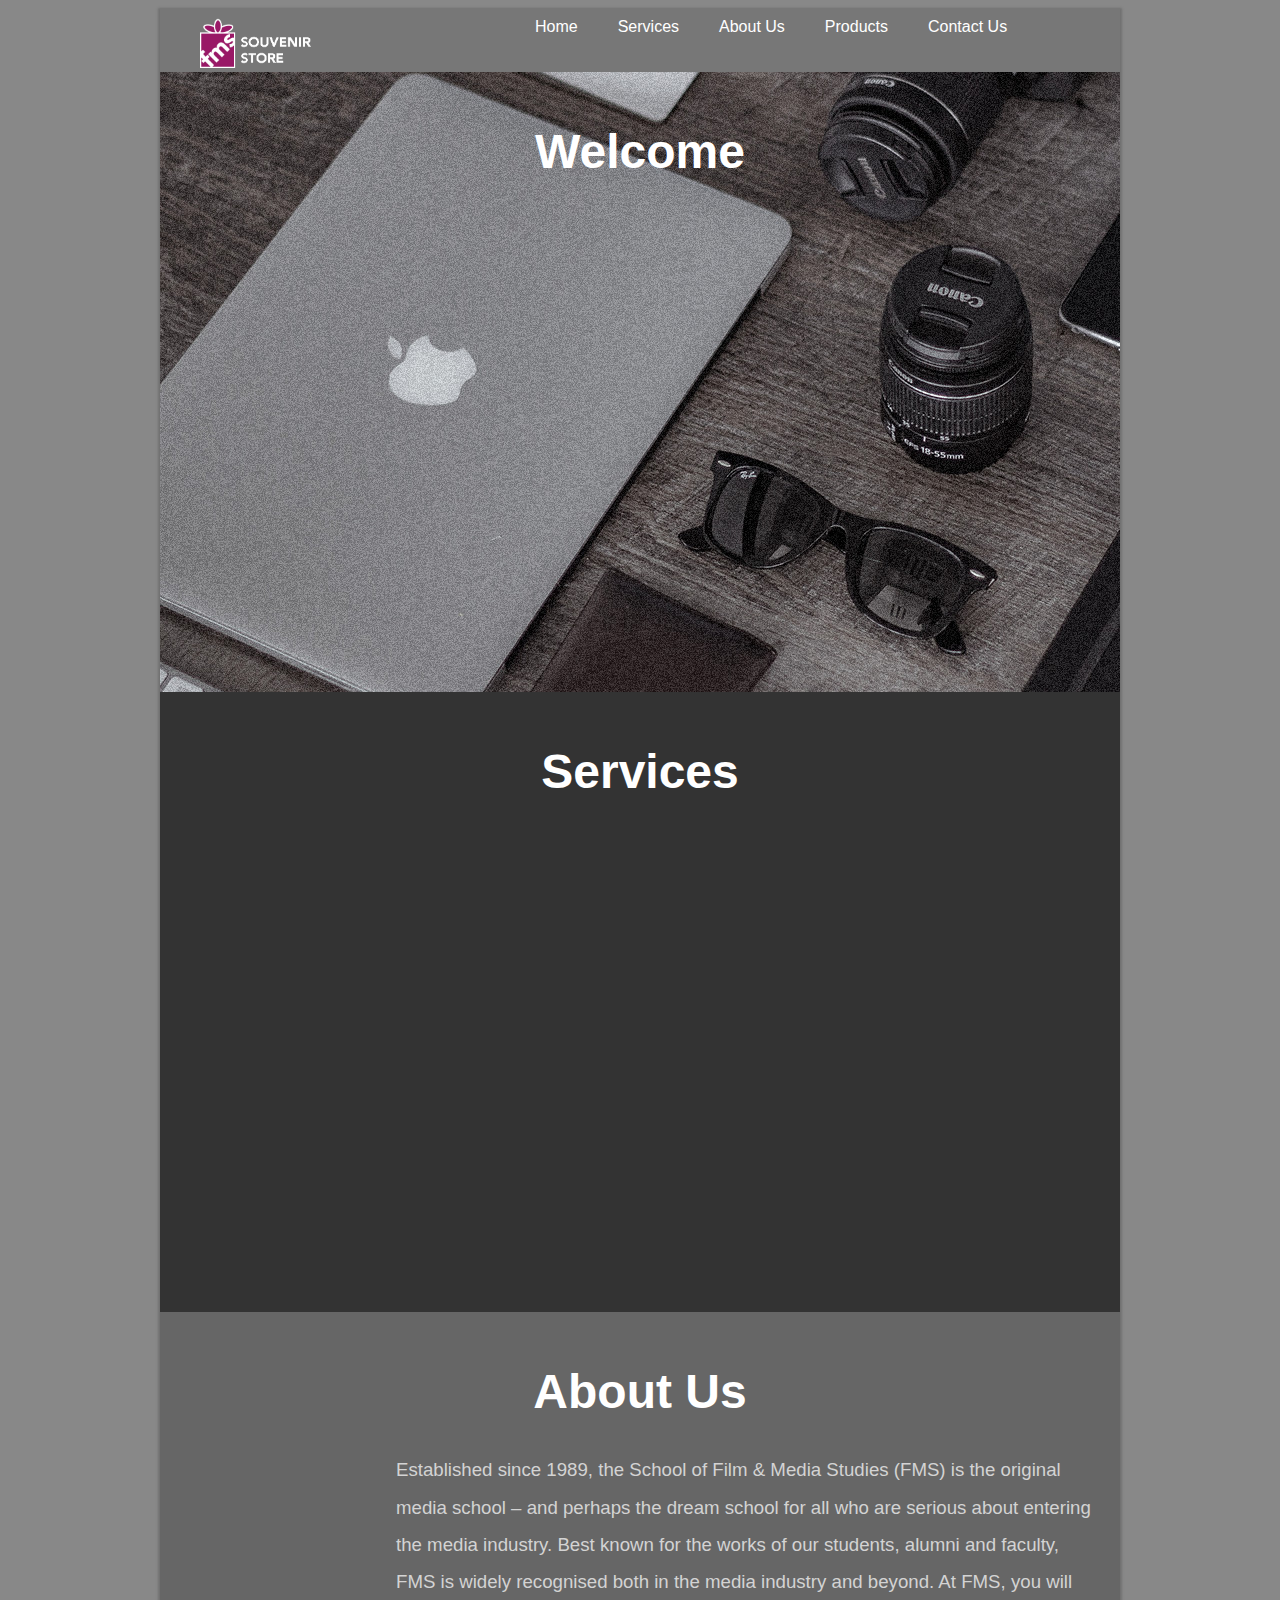
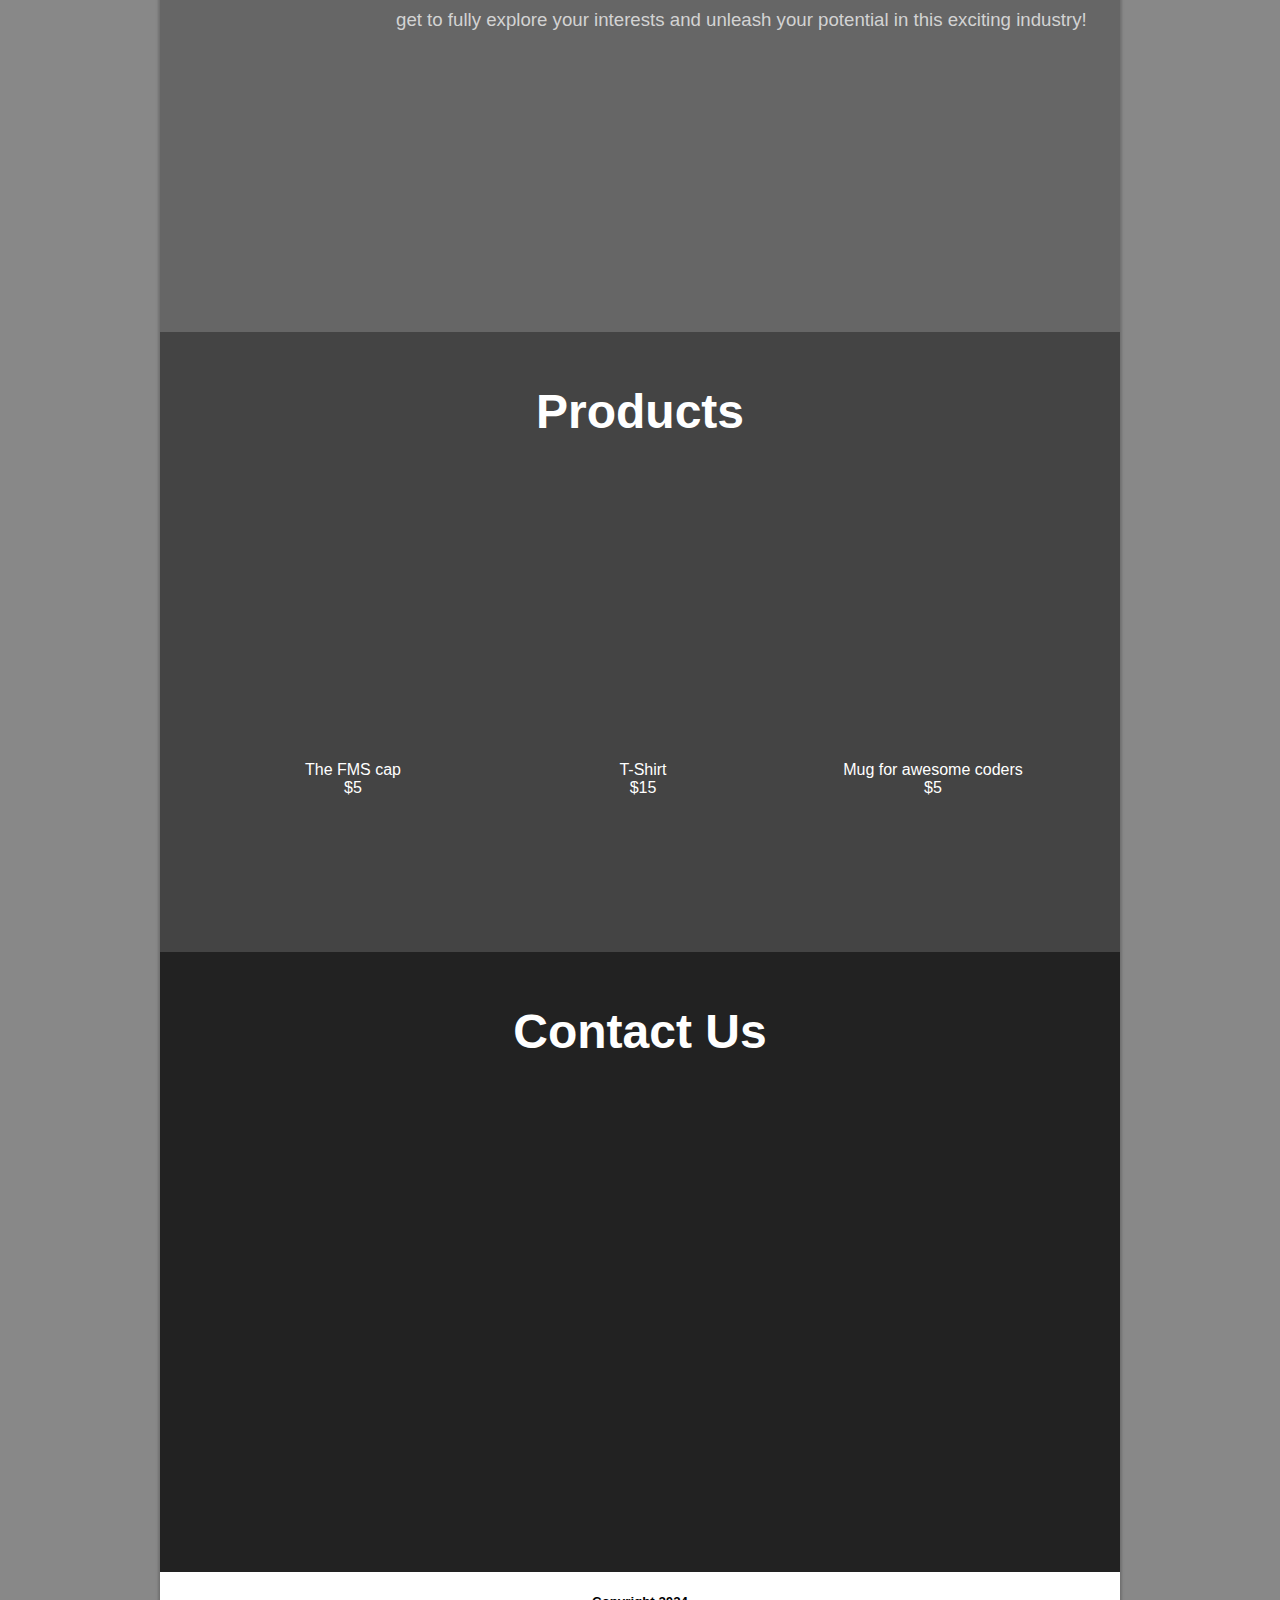
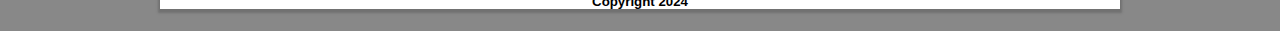
<file: fms-site 2/index.html>
<!doctype html>
<html lang="en">
<head>
<meta charset="UTF-8">
<title>FMS Souvenirs</title>
<link href="https://unpkg.com/aos@2.3.1/dist/aos.css" rel="stylesheet">
<script src="https://unpkg.com/aos@2.3.1/dist/aos.js"></script>

<style>
body{
  background: #888;
  font-family: sans-serif;
}
#container{
  width:960px;
  margin:0 auto;
  background:white;
  box-shadow: 0px 2px 2px 2px #717171;
}
section{
  height: 600px;
  padding-top:20px;
}
#content {
 margin:20px;
 line-height: 2em;
 font-size:14pt;
 color: lightgray;
}
#content img{
  float:left;
  margin: 0 20px 20px 0;
}
#catalog{
  display:flex;
  width:90%;
  margin:0 auto;
}
.item{
  width:250px;
  margin:20px;
  color:white;
  text-align:center;
}
#logo{
  margin-right: 200px;
  height: 50px;
}
#hero{
  background: url(images/fms-bg.jpg);
}
#aboutus{
  background: #666;
}
#products{
  background: #444;
}
#contactus{
  background: #222;
}
#services{
  background:#333
}
footer{
  text-align: center;
}
h1{
  text-align: center;
  font-size:3em;
  color: white;
}
/* styles for navigation here */
ul{
  display:flex;
  background:#777;
  margin:0px;
}
li{
  margin-top:10px;
  list-style-type:none;
}
li a{
  display:black;
  color:white;
  text-decoration:none;
  padding:10px 20px;
}
a:hover{background:purple;
}

/* end of styles for navigation */

</style>
</head>

<body>
<div id="container">
  <nav>
    <ul>
      <li><img src="images/fms-logo-souvenir.png" id="logo"/></li>
      <li><a href="#container">Home</a></li>
      <li><a href="#services">Services</a></li>
      <li><a href="#aboutus">About Us</a></li>
      <li><a href="#products">Products</a></li>
      <li><a href="#contactus">Contact Us</a></li>
    </ul>
  </nav>
	<section id="hero"><h1>Welcome</h1>
  </section>
  <section id="services"><h1>Services</h1>
  </section>
  <section id="aboutus"><h1>About Us</h1>
    <div id="content">
      <img data-aos="fade-up"src="images/fms-cover.jpg"/><p>Established since 1989, the School of Film & Media Studies (FMS) is the original media school – and perhaps the dream school for all who are serious about entering the media industry. Best known for the works of our students, alumni and faculty, FMS is widely recognised both in the media industry and beyond. At FMS, you will get to fully explore your interests and unleash your potential in this exciting industry!</p>
    </div>
  </section>
  <section id="products"><h1>Products</h1>
    <div id="catalog">
    <div class="item">
      <img data-aos="fade-up"src="images/cap.jpg"/>
      <p>The FMS cap<br/>$5</p>
    </div>
    <div class="item">
      <img data-aos="fade-up"src="images/t-shirt.jpg"/>
      <p>T-Shirt<br/>$15</p>
    </div>
    <div class="item">
      <img data-aos="fade-up"src="images/mug.jpg"/>
      <p>Mug for awesome coders<br/>$5</p>
    </div>
  </div>
  </section>
  <section id="contactus"><h1>Contact Us</h1></section>   
  <footer>
    <h5>Copyright 2024</h5>
  </footer>
</div>
<script>
  AOS.init();
</script>
</body>
</html>
</file>
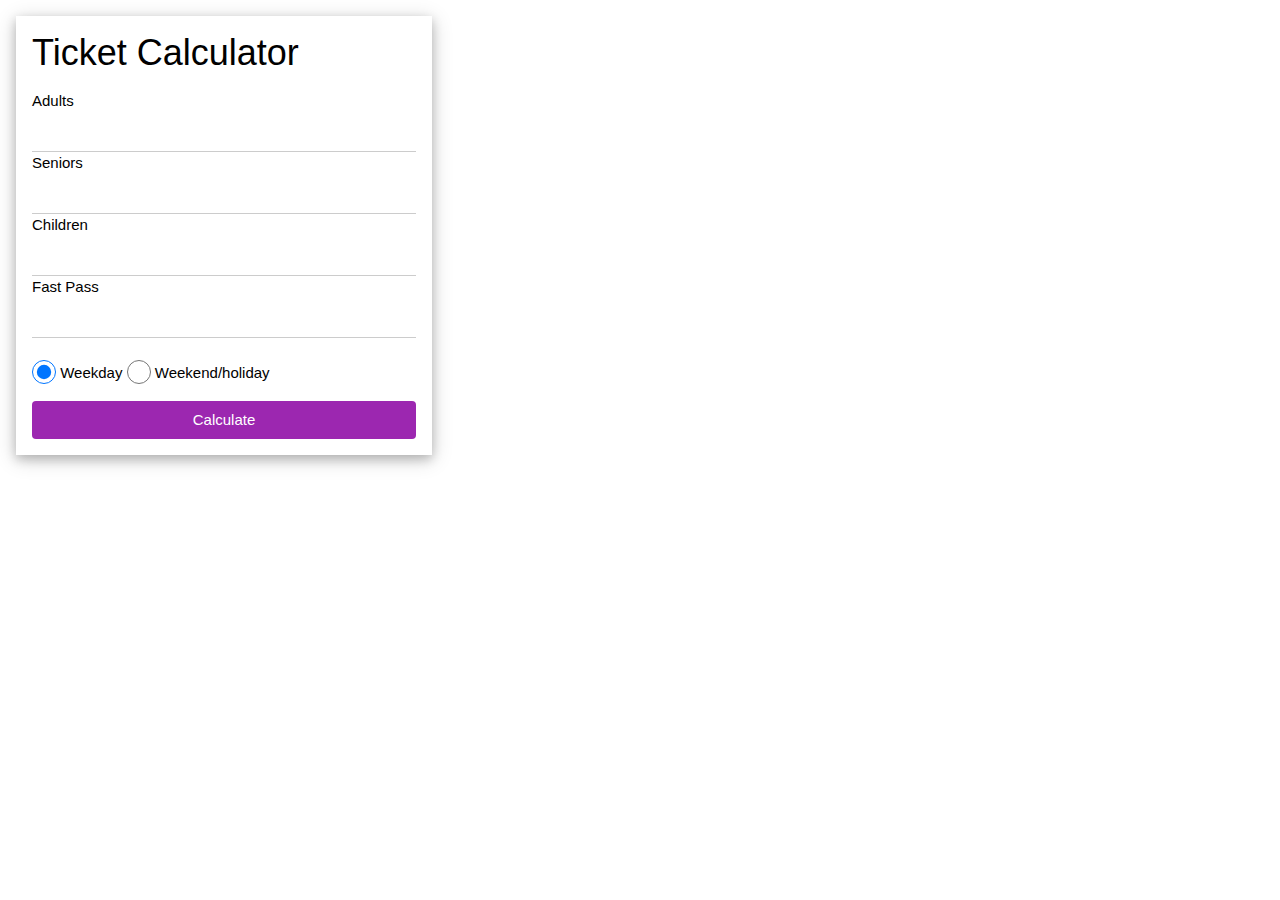
<file: calculator.html>
<!DOCTYPE html>
<html>
<title>Theme Park Calculator</title>
<meta name="viewport" content="width=device-width, initial-scale=1">
<link rel="stylesheet" href="https://www.w3schools.com/w3css/4/w3.css">
<script>
    //our own calc function
    function calc(){
        //alert("Ok I will calculate");
        //grab values
        var a=document.getElementById("adults").value;
        var s=document.getElementById("seniors").value;
        var c=document.getElementById("children").value;
        var f=document.getElementById("fastpass").value;
        //alert(a+" "+s+" "+c+" "+f);
       var cost= a*50+s*40+c*30+f*20;
       alert("The total cost is $"+cost);

        //check weekend or weekday
        var d=document.querySelector('input[name="day"];checked').value;
        if(d=="Weekend"){
            cost*=1.1;
        }
        //alert(The total cost is "+cost);
        document.getElementsById('total').innerHTML=cost;
        document.getElementById('id01').style.display='block';
        }
        function check (t){
            if(isNan(t.value)){
                t.value="";
                t.focus();
                alert("Please enter a number");
            }
        }
</script>
<body>
    <div class="w3-container">
        <div class="w3-panel w3-card-4 w3-third">
   
            <h1>Ticket Calculator</h1>
            <label>Adults</label>
            <input id="adults" class="w3-input" type="text"onchange="check(this)">
            <label>Seniors</label>
            <input id="seniors" class="w3-input" type="text"onchange="check(this)">
            <label>Children</label>
            <input id="children" class="w3-input" type="text"onchange="check(this)">
            <label>Fast Pass</label>
            <input id="fastpass" class="w3-input" type="text"onchange="check(this)">

            <input class="w3-radio w3-margin-top" type="radio" name="day" value="Weekday" checked> 
            <label>Weekday</label>
            <input class="w3-radio w3-margin-top" type="radio" name="day" value="Weekend"> 
            <label>Weekend/holiday</label>
            <button class="w3-button w3-block w3-round w3-purple w3-margin-top w3-margin-bottom" onclick="calc()">Calculate</button>
    </div>
    <!--The Modal-->
    <div id="id01"class="w3-modal">
        <div class="w3-modal-content">
        <span onclick="document.getElementById('id01').style.display='none'"
        class="w3-button w3-display-topright">&times;</span>
        <div class="w3-container">
            <p>The total cost of your tickets:</p>
            <h4 id="total"></h4>
        </div>
       </div>

</body>
</html>
</file>
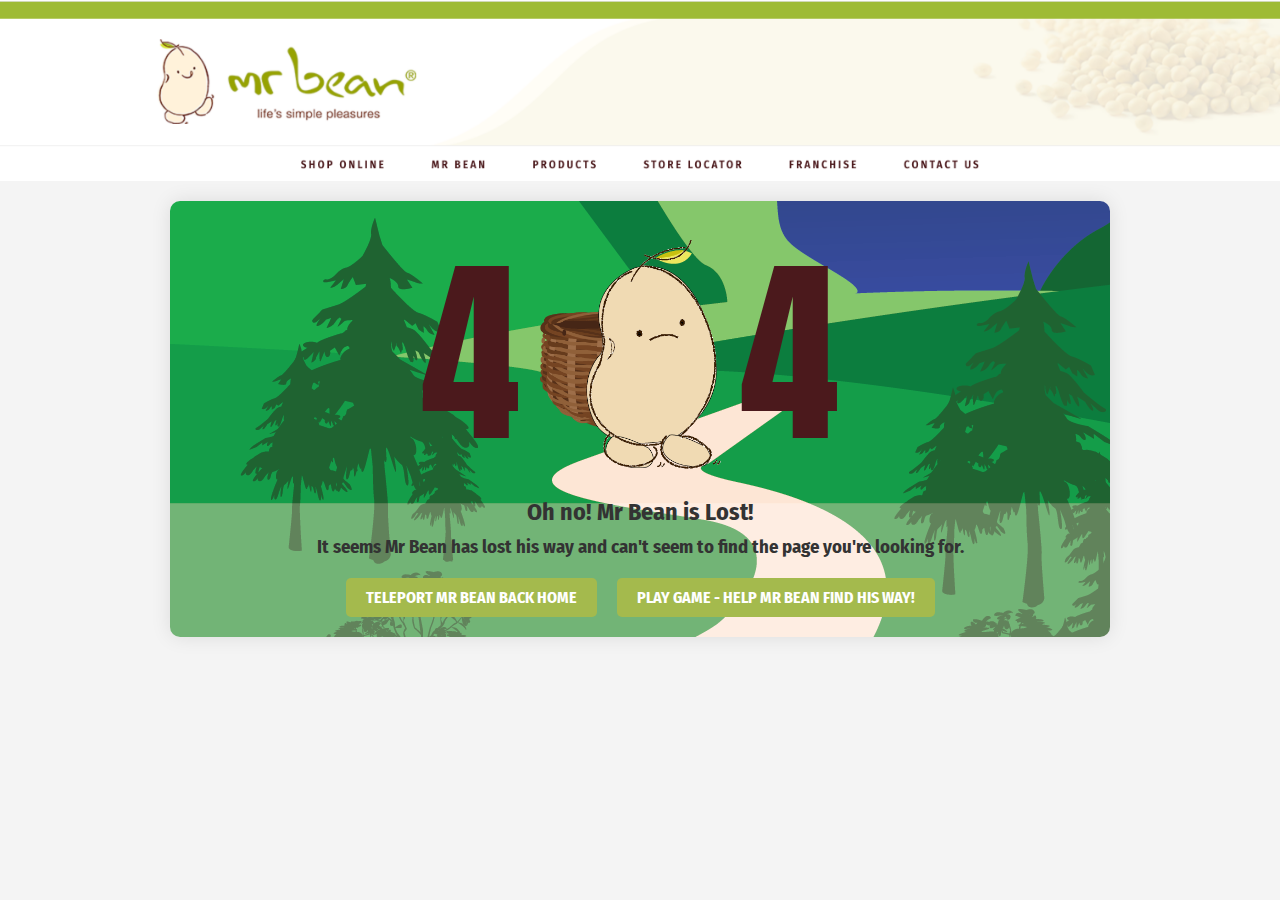
<file: 404 Error_files/404Error.html>
<!doctype html>
<html lang="en">
<head>
    <meta charset="UTF-8">
    <meta name="viewport" content="width=device-width, initial-scale=1.0">
    <title>404 Error</title>
    <link rel="preconnect" href="https://fonts.googleapis.com">
    <link rel="preconnect" href="https://fonts.gstatic.com" crossorigin>
    <link href="https://fonts.googleapis.com/css2?family=Anton&family=Fira+Sans+Condensed:ital,wght@0,100;0,200;0,300;0,400;0,500;0,600;0,700;0,800;0,900&display=swap" rel="stylesheet">

    <style>
        body {
            margin: 0;
            padding: 0;
            font-family: 'Fira Sans Condensed', Arial, sans-serif;
            display: flex;
            flex-direction: column;
            justify-content: flex-start; 
            align-items: center;
            min-height: 100vh;
            background-color: #f4f4f4;
            text-align: center;
        }

        #header {
            width: 100%;
            display: flex;
            justify-content: center;
            margin-bottom: 20px;
        }

        #header img {
            max-width: 100%;
            height: auto;
            max-height: 250px;
            margin: 0; 
        }

        #container {
            background: url(background.png);
            padding: 20px;
            border-radius: 10px;
            box-shadow: 0 0 20px rgba(0, 0, 0, 0.1);
            width: 90%;
            max-width: 900px;
        }

        h1 {
            font-family: 'Anton', Arial, sans-serif;
            font-size: 200px;
            font-weight: 500;
            color: #4b191c;
            line-height: 1.3em;
            margin: 0;
            letter-spacing: .1em;
            display: flex;
            justify-content: center;
            align-items: center;
        }

        h1 img {
            width: 200px;
            height: auto;
        }

        h2, h3 {
            margin: 10px 0;
            color: #333;
        }

        .buttons {
            display: flex;
            justify-content: center;
            gap: 20px;
            margin-top: 20px;
        }

        .buttons a {
            color: white;
            text-transform: uppercase;
            background: #A4BA4D;
            border-radius: 5px;
            padding: 10px 20px;
            font-weight: bold;
            font-size: 1em;
            text-decoration: none;
            transition: background-color 0.3s;
        }

        .buttons a:hover {
            background-color: #8fa048;
        }
    </style>
</head>
<body>
    <div id="header">
        <img src="Mr bean header.png" alt="Mr Bean header">
    </div>
    <div id="container">
        <h1>4<img src="Mr bean disappointed.png" alt="Mr Bean">4</h1>
        <h2>Oh no! Mr Bean is Lost!</h2>
        <h3>It seems Mr Bean has lost his way and can't seem to find the page you're looking for.</h3>

        <div class="buttons">
            <a href="https://www.mrbean.com.sg/">Teleport Mr Bean back Home</a>
            <a href="Mazeeasy.html">Play Game - Help Mr Bean find his way!</a>
        </div>
    </div>
</body>
</html>
</file>
